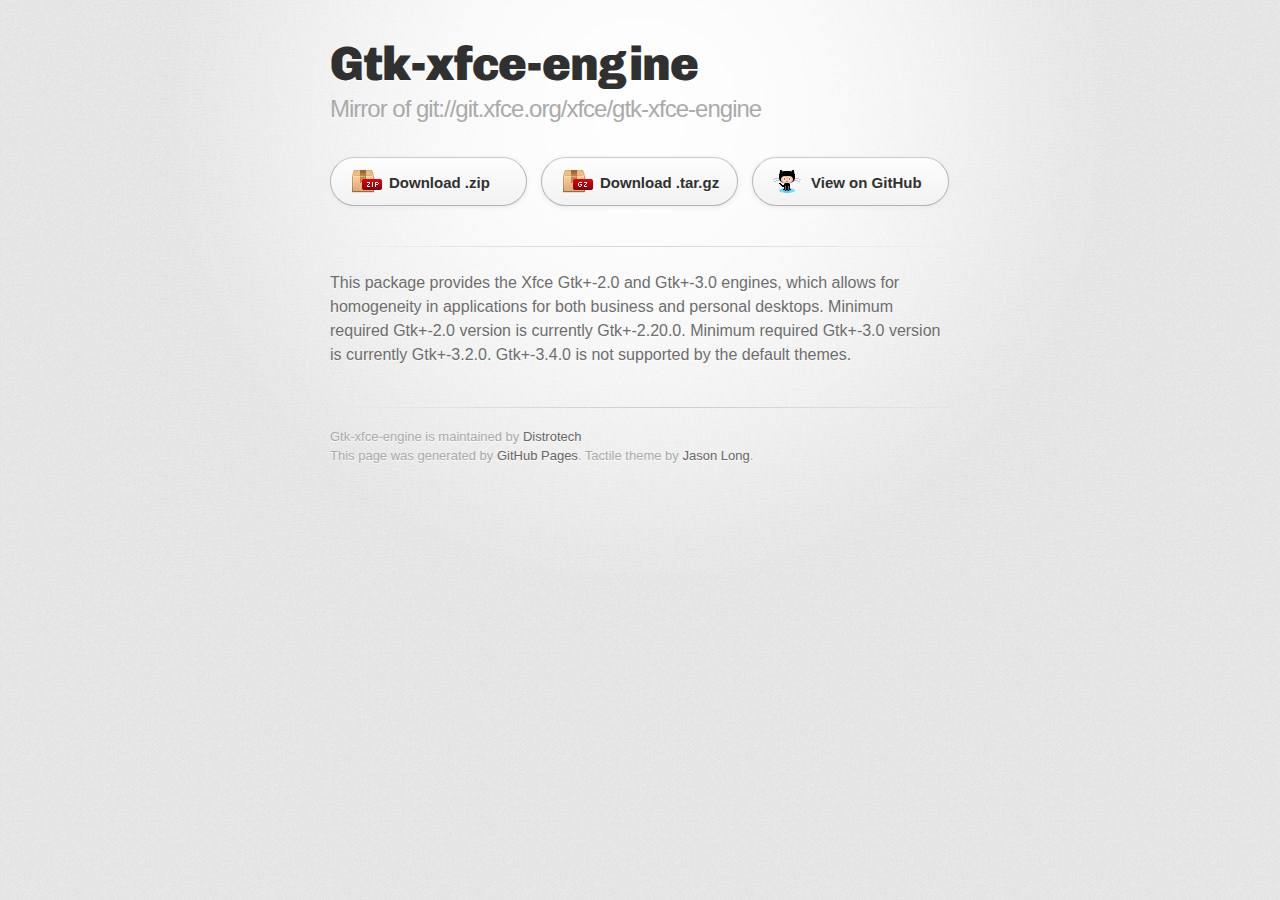
<file: index.html>
<!DOCTYPE html>
<html>
  <head>
    <meta charset='utf-8'>
    <meta http-equiv="X-UA-Compatible" content="chrome=1">
    <link href='https://fonts.googleapis.com/css?family=Chivo:900' rel='stylesheet' type='text/css'>
    <link rel="stylesheet" type="text/css" href="stylesheets/stylesheet.css" media="screen" />
    <link rel="stylesheet" type="text/css" href="stylesheets/pygment_trac.css" media="screen" />
    <link rel="stylesheet" type="text/css" href="stylesheets/print.css" media="print" />
    <!--[if lt IE 9]>
    <script src="//html5shiv.googlecode.com/svn/trunk/html5.js"></script>
    <![endif]-->
    <title>Gtk-xfce-engine by Distrotech</title>
  </head>

  <body>
    <div id="container">
      <div class="inner">

        <header>
          <h1>Gtk-xfce-engine</h1>
          <h2>Mirror of git://git.xfce.org/xfce/gtk-xfce-engine</h2>
        </header>

        <section id="downloads" class="clearfix">
          <a href="https://github.com/Distrotech/gtk-xfce-engine/zipball/master" id="download-zip" class="button"><span>Download .zip</span></a>
          <a href="https://github.com/Distrotech/gtk-xfce-engine/tarball/master" id="download-tar-gz" class="button"><span>Download .tar.gz</span></a>
          <a href="https://github.com/Distrotech/gtk-xfce-engine" id="view-on-github" class="button"><span>View on GitHub</span></a>
        </section>

        <hr>

        <section id="main_content">
          <p>This package provides the Xfce Gtk+-2.0 and Gtk+-3.0 engines, which allows
for homogeneity in applications for both business and personal desktops.
Minimum required Gtk+-2.0 version is currently Gtk+-2.20.0.
Minimum required Gtk+-3.0 version is currently Gtk+-3.2.0.
Gtk+-3.4.0 is not supported by the default themes.</p>
        </section>

        <footer>
          Gtk-xfce-engine is maintained by <a href="https://github.com/Distrotech">Distrotech</a><br>
          This page was generated by <a href="http://pages.github.com">GitHub Pages</a>. Tactile theme by <a href="http://twitter.com/jasonlong">Jason Long</a>.
        </footer>

        
      </div>
    </div>
  </body>
</html>
</file>
<file: stylesheets/pygment_trac.css>
.highlight  { background: #ffffff; }
.highlight .c { color: #999988; font-style: italic } /* Comment */
.highlight .err { color: #a61717; background-color: #e3d2d2 } /* Error */
.highlight .k { font-weight: bold } /* Keyword */
.highlight .o { font-weight: bold } /* Operator */
.highlight .cm { color: #999988; font-style: italic } /* Comment.Multiline */
.highlight .cp { color: #999999; font-weight: bold } /* Comment.Preproc */
.highlight .c1 { color: #999988; font-style: italic } /* Comment.Single */
.highlight .cs { color: #999999; font-weight: bold; font-style: italic } /* Comment.Special */
.highlight .gd { color: #000000; background-color: #ffdddd } /* Generic.Deleted */
.highlight .gd .x { color: #000000; background-color: #ffaaaa } /* Generic.Deleted.Specific */
.highlight .ge { font-style: italic } /* Generic.Emph */
.highlight .gr { color: #aa0000 } /* Generic.Error */
.highlight .gh { color: #999999 } /* Generic.Heading */
.highlight .gi { color: #000000; background-color: #ddffdd } /* Generic.Inserted */
.highlight .gi .x { color: #000000; background-color: #aaffaa } /* Generic.Inserted.Specific */
.highlight .go { color: #888888 } /* Generic.Output */
.highlight .gp { color: #555555 } /* Generic.Prompt */
.highlight .gs { font-weight: bold } /* Generic.Strong */
.highlight .gu { color: #800080; font-weight: bold; } /* Generic.Subheading */
.highlight .gt { color: #aa0000 } /* Generic.Traceback */
.highlight .kc { font-weight: bold } /* Keyword.Constant */
.highlight .kd { font-weight: bold } /* Keyword.Declaration */
.highlight .kn { font-weight: bold } /* Keyword.Namespace */
.highlight .kp { font-weight: bold } /* Keyword.Pseudo */
.highlight .kr { font-weight: bold } /* Keyword.Reserved */
.highlight .kt { color: #445588; font-weight: bold } /* Keyword.Type */
.highlight .m { color: #009999 } /* Literal.Number */
.highlight .s { color: #d14 } /* Literal.String */
.highlight .na { color: #008080 } /* Name.Attribute */
.highlight .nb { color: #0086B3 } /* Name.Builtin */
.highlight .nc { color: #445588; font-weight: bold } /* Name.Class */
.highlight .no { color: #008080 } /* Name.Constant */
.highlight .ni { color: #800080 } /* Name.Entity */
.highlight .ne { color: #990000; font-weight: bold } /* Name.Exception */
.highlight .nf { color: #990000; font-weight: bold } /* Name.Function */
.highlight .nn { color: #555555 } /* Name.Namespace */
.highlight .nt { color: #000080 } /* Name.Tag */
.highlight .nv { color: #008080 } /* Name.Variable */
.highlight .ow { font-weight: bold } /* Operator.Word */
.highlight .w { color: #bbbbbb } /* Text.Whitespace */
.highlight .mf { color: #009999 } /* Literal.Number.Float */
.highlight .mh { color: #009999 } /* Literal.Number.Hex */
.highlight .mi { color: #009999 } /* Literal.Number.Integer */
.highlight .mo { color: #009999 } /* Literal.Number.Oct */
.highlight .sb { color: #d14 } /* Literal.String.Backtick */
.highlight .sc { color: #d14 } /* Literal.String.Char */
.highlight .sd { color: #d14 } /* Literal.String.Doc */
.highlight .s2 { color: #d14 } /* Literal.String.Double */
.highlight .se { color: #d14 } /* Literal.String.Escape */
.highlight .sh { color: #d14 } /* Literal.String.Heredoc */
.highlight .si { color: #d14 } /* Literal.String.Interpol */
.highlight .sx { color: #d14 } /* Literal.String.Other */
.highlight .sr { color: #009926 } /* Literal.String.Regex */
.highlight .s1 { color: #d14 } /* Literal.String.Single */
.highlight .ss { color: #990073 } /* Literal.String.Symbol */
.highlight .bp { color: #999999 } /* Name.Builtin.Pseudo */
.highlight .vc { color: #008080 } /* Name.Variable.Class */
.highlight .vg { color: #008080 } /* Name.Variable.Global */
.highlight .vi { color: #008080 } /* Name.Variable.Instance */
.highlight .il { color: #009999 } /* Literal.Number.Integer.Long */

.type-csharp .highlight .k { color: #0000FF }
.type-csharp .highlight .kt { color: #0000FF }
.type-csharp .highlight .nf { color: #000000; font-weight: normal }
.type-csharp .highlight .nc { color: #2B91AF }
.type-csharp .highlight .nn { color: #000000 }
.type-csharp .highlight .s { color: #A31515 }
.type-csharp .highlight .sc { color: #A31515 }
</file>
<file: stylesheets/print.css>
html, body, div, span, applet, object, iframe,
h1, h2, h3, h4, h5, h6, p, blockquote, pre,
a, abbr, acronym, address, big, cite, code,
del, dfn, em, img, ins, kbd, q, s, samp,
small, strike, strong, sub, sup, tt, var,
b, u, i, center,
dl, dt, dd, ol, ul, li,
fieldset, form, label, legend,
table, caption, tbody, tfoot, thead, tr, th, td,
article, aside, canvas, details, embed, 
figure, figcaption, footer, header, hgroup, 
menu, nav, output, ruby, section, summary,
time, mark, audio, video {
  margin: 0;
  padding: 0;
  border: 0;
  font-size: 100%;
  font: inherit;
  vertical-align: baseline;
}
/* HTML5 display-role reset for older browsers */
article, aside, details, figcaption, figure, 
footer, header, hgroup, menu, nav, section {
  display: block;
}
body {
  line-height: 1;
}
ol, ul {
  list-style: none;
}
blockquote, q {
  quotes: none;
}
blockquote:before, blockquote:after,
q:before, q:after {
  content: '';
  content: none;
}
table {
  border-collapse: collapse;
  border-spacing: 0;
}
body {
  font-size: 13px;
  line-height: 1.5; 
  font-family: 'Helvetica Neue', Helvetica, Arial, serif;
  color: #000;
}

a {
  color: #d5000d;
  font-weight: bold;
}

header {
  padding-top: 35px;
  padding-bottom: 10px;
}

header h1 {
  font-weight: bold;
  letter-spacing: -1px;
  font-size: 48px;
  color: #303030;
  line-height: 1.2;
}

header h2 {
  letter-spacing: -1px;
  font-size: 24px;
  color: #aaa;
  font-weight: normal;
  line-height: 1.3;
}
#downloads {
  display: none;
}
#main_content {
  padding-top: 20px;
}

code, pre {
  font-family: Monaco, "Bitstream Vera Sans Mono", "Lucida Console", Terminal;
  color: #222;
  margin-bottom: 30px;
  font-size: 12px;
}

code {
  padding: 0 3px;
}

pre {
  border: solid 1px #ddd;
  padding: 20px;
  overflow: auto;
}
pre code {
  padding: 0;
}

ul, ol, dl {
  margin-bottom: 20px;
}


/* COMMON STYLES */

table {
  width: 100%;
  border: 1px solid #ebebeb;
}

th {
  font-weight: 500;
}

td {
  border: 1px solid #ebebeb;
  text-align: center; 
  font-weight: 300;
}

form {
  background: #f2f2f2;
  padding: 20px;
  
}


/* GENERAL ELEMENT TYPE STYLES */

h1 {
  font-size: 2.8em;
} 

h2 {
  font-size: 22px;
  font-weight: bold;
  color: #303030;
  margin-bottom: 8px;
} 

h3 {
  color: #d5000d;
  font-size: 18px;
  font-weight: bold;
  margin-bottom: 8px;
} 
 
h4 {
  font-size: 16px;
  color: #303030;
  font-weight: bold;
} 

h5 {
  font-size: 1em;
  color: #303030;
} 

h6 {
  font-size: .8em;
  color: #303030;
} 

p {
  font-weight: 300;
  margin-bottom: 20px;
}
 
a {
  text-decoration: none;
}

p a {
  font-weight: 400;
}

blockquote {
  font-size: 1.6em;
  border-left: 10px solid #e9e9e9;
  margin-bottom: 20px;
  padding: 0 0 0 30px;
}

ul li {
  list-style: disc inside;
  padding-left: 20px;
}

ol li {
  list-style: decimal inside;
  padding-left: 3px;
}

dl dd {
  font-style: italic;
  font-weight: 100;
}

footer {
  margin-top: 40px;
  padding-top: 20px;
  padding-bottom: 30px;
  font-size: 13px;
  color: #aaa;
}

footer a {
  color: #666;
}

/* MISC */
.clearfix:after {
  clear: both;
  content: '.';
  display: block;
  visibility: hidden;
  height: 0;
}

.clearfix {display: inline-block;}
* html .clearfix {height: 1%;}
.clearfix {display: block;}
</file>
<file: stylesheets/stylesheet.css>
/* http://meyerweb.com/eric/tools/css/reset/ 
   v2.0 | 20110126
   License: none (public domain)
*/
html, body, div, span, applet, object, iframe,
h1, h2, h3, h4, h5, h6, p, blockquote, pre,
a, abbr, acronym, address, big, cite, code,
del, dfn, em, img, ins, kbd, q, s, samp,
small, strike, strong, sub, sup, tt, var,
b, u, i, center,
dl, dt, dd, ol, ul, li,
fieldset, form, label, legend,
table, caption, tbody, tfoot, thead, tr, th, td,
article, aside, canvas, details, embed, 
figure, figcaption, footer, header, hgroup, 
menu, nav, output, ruby, section, summary,
time, mark, audio, video {
	margin: 0;
	padding: 0;
	border: 0;
	font-size: 100%;
	font: inherit;
	vertical-align: baseline;
}
/* HTML5 display-role reset for older browsers */
article, aside, details, figcaption, figure, 
footer, header, hgroup, menu, nav, section {
	display: block;
}
body {
	line-height: 1;
}
ol, ul {
	list-style: none;
}
blockquote, q {
	quotes: none;
}
blockquote:before, blockquote:after,
q:before, q:after {
	content: '';
	content: none;
}
table {
	border-collapse: collapse;
	border-spacing: 0;
}

/* LAYOUT STYLES */
body {
  font-size: 1em;
  line-height: 1.5; 
  background: #e7e7e7 url(../images/body-bg.png) 0 0 repeat;
  font-family: 'Helvetica Neue', Helvetica, Arial, serif;
  text-shadow: 0 1px 0 rgba(255, 255, 255, 0.8);
  color: #6d6d6d;
}

a {
  color: #d5000d;
}
a:hover {
  color: #c5000c;
}

header {
  padding-top: 35px;
  padding-bottom: 25px;
}

header h1 {
  font-family: 'Chivo', 'Helvetica Neue', Helvetica, Arial, serif; font-weight: 900;
  letter-spacing: -1px;
  font-size: 48px;
  color: #303030;
  line-height: 1.2;
}

header h2 {
  letter-spacing: -1px;
  font-size: 24px;
  color: #aaa;
  font-weight: normal;
  line-height: 1.3;
}

#container {
  background: transparent url(../images/highlight-bg.jpg) 50% 0 no-repeat;
  min-height: 595px;
}

.inner {
  width: 620px;
  margin: 0 auto;
}

#container .inner img {
  max-width: 100%;
}

#downloads {
  margin-bottom: 40px;
}

a.button {
  -moz-border-radius: 30px;
  -webkit-border-radius: 30px;                     
  border-radius: 30px;
  border-top: solid 1px #cbcbcb;
  border-left: solid 1px #b7b7b7;
  border-right: solid 1px #b7b7b7;
  border-bottom: solid 1px #b3b3b3;
  color: #303030;
  line-height: 25px;
  font-weight: bold;
  font-size: 15px;
  padding: 12px 8px 12px 8px;
  display: block;
  float: left;
  width: 179px;
  margin-right: 14px;  
  background: #fdfdfd; /* Old browsers */
  background: -moz-linear-gradient(top,  #fdfdfd 0%, #f2f2f2 100%); /* FF3.6+ */
  background: -webkit-gradient(linear, left top, left bottom, color-stop(0%,#fdfdfd), color-stop(100%,#f2f2f2)); /* Chrome,Safari4+ */
  background: -webkit-linear-gradient(top,  #fdfdfd 0%,#f2f2f2 100%); /* Chrome10+,Safari5.1+ */
  background: -o-linear-gradient(top,  #fdfdfd 0%,#f2f2f2 100%); /* Opera 11.10+ */
  background: -ms-linear-gradient(top,  #fdfdfd 0%,#f2f2f2 100%); /* IE10+ */
  background: linear-gradient(top,  #fdfdfd 0%,#f2f2f2 100%); /* W3C */
  filter: progid:DXImageTransform.Microsoft.gradient( startColorstr='#fdfdfd', endColorstr='#f2f2f2',GradientType=0 ); /* IE6-9 */
  -webkit-box-shadow: 10px 10px 5px #888;
  -moz-box-shadow: 10px 10px 5px #888;
  box-shadow: 0px 1px 5px #e8e8e8;
}
a.button:hover {
  border-top: solid 1px #b7b7b7;
  border-left: solid 1px #b3b3b3;
  border-right: solid 1px #b3b3b3;
  border-bottom: solid 1px #b3b3b3;
  background: #fafafa; /* Old browsers */
  background: -moz-linear-gradient(top,  #fdfdfd 0%, #f6f6f6 100%); /* FF3.6+ */
  background: -webkit-gradient(linear, left top, left bottom, color-stop(0%,#fdfdfd), color-stop(100%,#f6f6f6)); /* Chrome,Safari4+ */
  background: -webkit-linear-gradient(top,  #fdfdfd 0%,#f6f6f6 100%); /* Chrome10+,Safari5.1+ */
  background: -o-linear-gradient(top,  #fdfdfd 0%,#f6f6f6 100%); /* Opera 11.10+ */
  background: -ms-linear-gradient(top,  #fdfdfd 0%,#f6f6f6 100%); /* IE10+ */
  background: linear-gradient(top,  #fdfdfd 0%,#f6f6f6, 100%); /* W3C */
  filter: progid:DXImageTransform.Microsoft.gradient( startColorstr='#fdfdfd', endColorstr='#f6f6f6',GradientType=0 ); /* IE6-9 */
}

a.button span {
  padding-left: 50px;
  display: block;
  height: 23px;
}

#download-zip span {
  background: transparent url(../images/zip-icon.png) 12px 50% no-repeat;
}
#download-tar-gz span {
  background: transparent url(../images/tar-gz-icon.png) 12px 50% no-repeat;
}
#view-on-github span {
  background: transparent url(../images/octocat-icon.png) 12px 50% no-repeat;
}
#view-on-github {
  margin-right: 0;
}

code, pre {
  font-family: Monaco, "Bitstream Vera Sans Mono", "Lucida Console", Terminal;
  color: #222;
  margin-bottom: 30px;
  font-size: 14px;
}

code {
  background-color: #f2f2f2;
  border: solid 1px #ddd;
  padding: 0 3px;
}

pre {
  padding: 20px;
  background: #303030;
  color: #f2f2f2;
  text-shadow: none;
  overflow: auto;
}
pre code {
  color: #f2f2f2;
  background-color: #303030;
  border: none;
  padding: 0;
}

ul, ol, dl {
  margin-bottom: 20px;
}


/* COMMON STYLES */

hr {
  height: 1px;
  line-height: 1px;
  margin-top: 1em;
  padding-bottom: 1em;
  border: none;
  background: transparent url('../images/hr.png') 50% 0 no-repeat;
}

strong {
  font-weight: bold;
}

em {
  font-style: italic;
}

table {
  width: 100%;
  border: 1px solid #ebebeb;
}

th {
  font-weight: 500;
}

td {
  border: 1px solid #ebebeb;
  text-align: center; 
  font-weight: 300;
}

form {
  background: #f2f2f2;
  padding: 20px;
  
}


/* GENERAL ELEMENT TYPE STYLES */

h1 {
  font-size: 32px;
} 

h2 {
  font-size: 22px;
  font-weight: bold;
  color: #303030;
  margin-bottom: 8px;
} 

h3 {
  color: #d5000d;
  font-size: 18px;
  font-weight: bold;
  margin-bottom: 8px;
} 
 
h4 {
  font-size: 16px;
  color: #303030;
  font-weight: bold;
} 

h5 {
  font-size: 1em;
  color: #303030;
} 

h6 {
  font-size: .8em;
  color: #303030;
} 

p {
  font-weight: 300;
  margin-bottom: 20px;
}
 
a {
  text-decoration: none;
}

p a {
  font-weight: 400;
}

blockquote {
  font-size: 1.6em;
  border-left: 10px solid #e9e9e9;
  margin-bottom: 20px;
  padding: 0 0 0 30px;
}

ul li {
  list-style: disc inside;
  padding-left: 20px;
}

ol li {
  list-style: decimal inside;
  padding-left: 3px;
}

dl dt {
  color: #303030;
}

footer {
  background: transparent url('../images/hr.png') 0 0 no-repeat;
  margin-top: 40px;
  padding-top: 20px;
  padding-bottom: 30px;
  font-size: 13px;
  color: #aaa;
}

footer a {
  color: #666;
}
footer a:hover {
  color: #444;
}

/* MISC */
.clearfix:after {
  clear: both;
  content: '.';
  display: block;
  visibility: hidden;
  height: 0;
}

.clearfix {display: inline-block;}
* html .clearfix {height: 1%;}
.clearfix {display: block;}

/* #Media Queries
================================================== */

/* Smaller than standard 960 (devices and browsers) */
@media only screen and (max-width: 959px) {}

/* Tablet Portrait size to standard 960 (devices and browsers) */
@media only screen and (min-width: 768px) and (max-width: 959px) {}

/* All Mobile Sizes (devices and browser) */
@media only screen and (max-width: 767px) {
  header {
    padding-top: 10px;
    padding-bottom: 10px;
  }
  #downloads {
    margin-bottom: 25px;
  }
  #download-zip, #download-tar-gz {
    display: none;
  }
  .inner {
    width: 94%;
    margin: 0 auto;
  }
}

/* Mobile Landscape Size to Tablet Portrait (devices and browsers) */
@media only screen and (min-width: 480px) and (max-width: 767px) {}

/* Mobile Portrait Size to Mobile Landscape Size (devices and browsers) */
@media only screen and (max-width: 479px) {}
</file>
